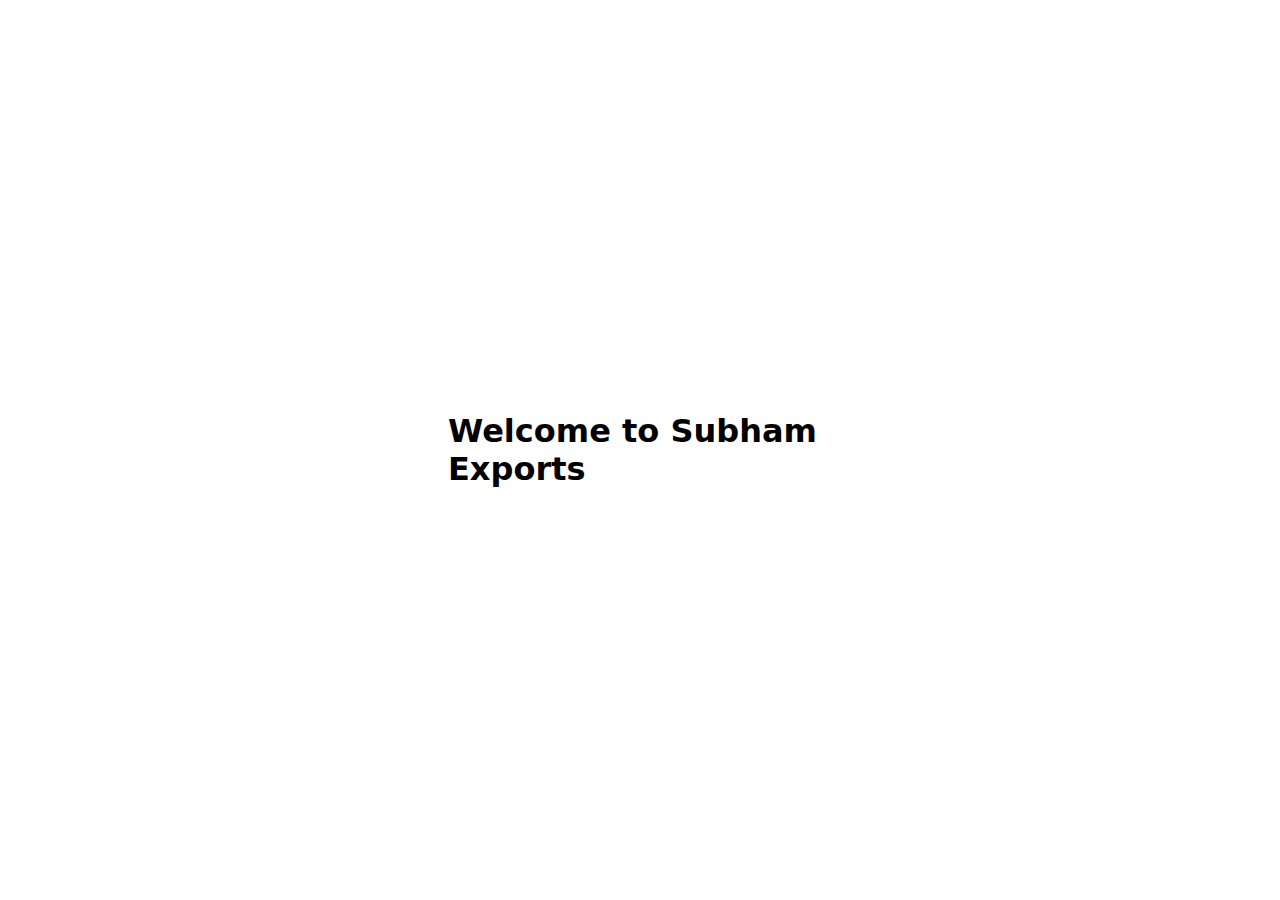
<file: Fun Project_with JS3/index.html>
<!DOCTYPE html>
<html lang="en">
<head>
    <meta charset="UTF-8">
    <meta name="viewport" content="width=device-width, initial-scale=1.0">
    <title>Document</title>
    <link rel="stylesheet" href="style.css">
</head>
<body>
    <div id="center">
   <h1> Welcome to Subham Exports </h1>
    </div>
    <script src="https://cdnjs.cloudflare.com/ajax/libs/gsap/3.12.4/gsap.min.js" integrity="sha512-EZI2cBcGPnmR89wTgVnN3602Yyi7muWo8y1B3a8WmIv1J9tYG+udH4LvmYjLiGp37yHB7FfaPBo8ly178m9g4Q==" crossorigin="anonymous" referrerpolicy="no-referrer"></script>
    <script src="script.js"></script>
</body>
</html>
</file>
<file: Fun Project_with JS3/style.css>
*{
    margin: 0;
    padding: 0;
    box-sizing: border-box;
}
html,body{
    height: 100%;
    width: 100%;
}
#center {
    position: absolute;
    top: 50%;
    left: 50%;
    transform: translate(-50%,-50%);
    height: 60%;
    width: 60%;
    /* background-color: red; */
}
.imagediv {
    position: absolute;
    height: 270px;
    width: 200px;
    overflow: hidden;
}
.imagediv img {
    transform: translateY(100%);
    height: 100%;
    width: 100%;
    object-fit: cover;
}
#center h1 {
    position: absolute;
    top: 50%;
    left: 50%;
    transform: translate(-50%,-50%);
    font-weight: bolder;
    font-family: system-ui, -apple-system, BlinkMacSystemFont, 'Segoe UI', Roboto, Oxygen, Ubuntu, Cantarell, 'Open Sans', 'Helvetica Neue', sans-serif;
}
</file>
